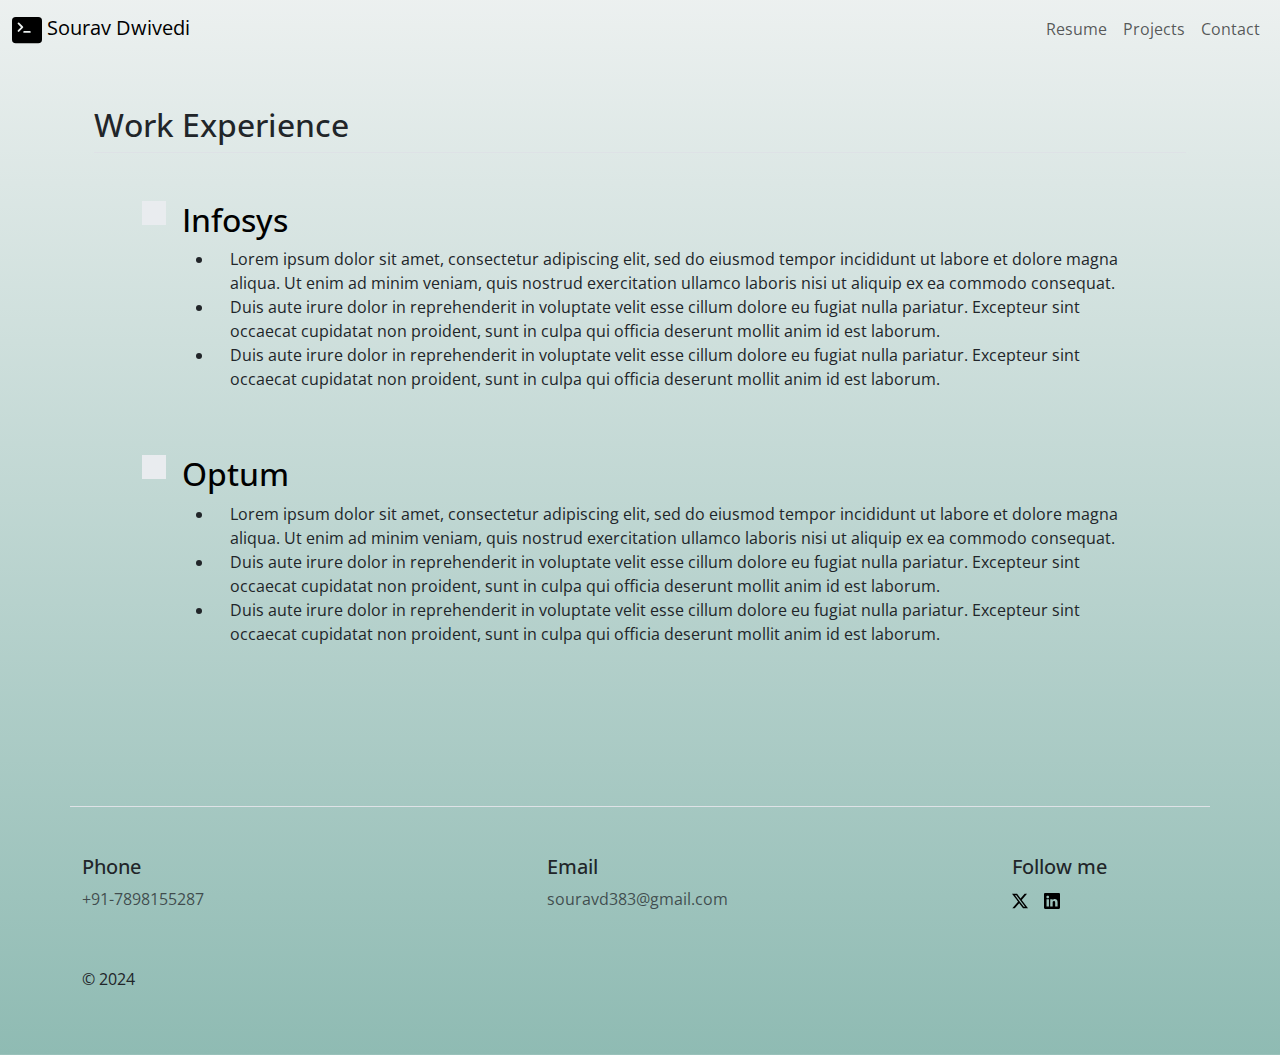
<file: resume.html>
<!DOCTYPE html>
<html lang="en">
<head>
    <meta charset="UTF-8">
    <meta name="viewport" content="width=device-width, initial-scale=1.0">
    <title>Portfolio | Resume</title>
    <link href="https://cdn.jsdelivr.net/npm/bootstrap@5.3.3/dist/css/bootstrap.min.css" rel="stylesheet" integrity="sha384-QWTKZyjpPEjISv5WaRU9OFeRpok6YctnYmDr5pNlyT2bRjXh0JMhjY6hW+ALEwIH" crossorigin="anonymous">
    <link href="./style.css" rel="stylesheet">
    <link rel="preconnect" href="https://fonts.googleapis.com">
    <link rel="preconnect" href="https://fonts.gstatic.com" crossorigin>
    <link href="https://fonts.googleapis.com/css2?family=Open+Sans:ital,wght@0,300..800;1,300..800&display=swap" rel="stylesheet">
</head>
<body>
    <nav class="navbar navbar-expand-lg navigation">
        <div class="container-fluid">
            <a class="navbar-brand" href="./index.html"><svg xmlns="http://www.w3.org/2000/svg"  height="30" fill="currentColor" class="bi bi-terminal-fill" viewBox="0 0 16 16">
            <path d="M0 3a2 2 0 0 1 2-2h12a2 2 0 0 1 2 2v10a2 2 0 0 1-2 2H2a2 2 0 0 1-2-2zm9.5 5.5h-3a.5.5 0 0 0 0 1h3a.5.5 0 0 0 0-1m-6.354-.354a.5.5 0 1 0 .708.708l2-2a.5.5 0 0 0 0-.708l-2-2a.5.5 0 1 0-.708.708L4.793 6.5z"/>
            </svg> Sourav Dwivedi</a>
            <button class="navbar-toggler" type="button" data-bs-toggle="collapse" data-bs-target="#navbarSupportedContent" aria-controls="navbarSupportedContent" aria-expanded="false" aria-label="Toggle navigation">
            <span class="navbar-toggler-icon"></span>
            </button>
            <div class="collapse navbar-collapse navlinks" id="navbarSupportedContent">
                <div>
                    <ul class="navbar-nav me-auto mb-2 mb-lg-0">
                        <li class="nav-item"> 
                            <a class="nav-link" href="./resume.html">Resume</a>
                        </li>
                        <li class="nav-item">
                            <a class="nav-link" href="./projects.html">Projects</a>
                        </li>
                        <li class="nav-item">
                            <a class="nav-link" href="./contact.html">Contact</a>
                        </li>
                    </ul>
                </div>
            </div>
        </div>
    </nav>
    <div class="container px-4 py-5" id="hanging-icons">
        <h2 class="pb-2 border-bottom">Work Experience</h2>
        <div class="column g-4 px-5 column-cols-1 column-cols-lg-3">
          <div class="col my-5 d-flex align-items-start">
            <div class="icon-square text-body-emphasis bg-body-secondary d-inline-flex align-items-center justify-content-center fs-4 flex-shrink-0 me-3">
              <svg class="bi" width="1em" height="1em"><use xlink:href="#toggles2"></use></svg>
            </div>
            <div>
              <h3 class="fs-2 text-body-emphasis ">Infosys</h3>
              <ul>
                <li class="px-3">Lorem ipsum dolor sit amet, consectetur adipiscing elit, sed do eiusmod tempor incididunt ut labore et dolore magna aliqua. Ut enim ad minim veniam, quis nostrud exercitation ullamco laboris nisi ut aliquip ex ea commodo consequat. </li>
                <li class="px-3">Duis aute irure dolor in reprehenderit in voluptate velit esse cillum dolore eu fugiat nulla pariatur. Excepteur sint occaecat cupidatat non proident, sunt in culpa qui officia deserunt mollit anim id est laborum.</li>
                <li class="px-3">Duis aute irure dolor in reprehenderit in voluptate velit esse cillum dolore eu fugiat nulla pariatur. Excepteur sint occaecat cupidatat non proident, sunt in culpa qui officia deserunt mollit anim id est laborum.</li>
              </ul>
            </div>
          </div>
          <div class="col my-5 d-flex align-items-start">
            <div class="icon-square text-body-emphasis bg-body-secondary d-inline-flex align-items-center justify-content-center fs-4 flex-shrink-0 me-3">
              <svg class="bi" width="1em" height="1em"><use xlink:href="#cpu-fill"></use></svg>
            </div>
            <div>
              <h3 class="fs-2 text-body-emphasis">Optum</h3>
              <ul>
                <li class="px-3">Lorem ipsum dolor sit amet, consectetur adipiscing elit, sed do eiusmod tempor incididunt ut labore et dolore magna aliqua. Ut enim ad minim veniam, quis nostrud exercitation ullamco laboris nisi ut aliquip ex ea commodo consequat. </li>
                <li class="px-3">Duis aute irure dolor in reprehenderit in voluptate velit esse cillum dolore eu fugiat nulla pariatur. Excepteur sint occaecat cupidatat non proident, sunt in culpa qui officia deserunt mollit anim id est laborum.</li>
                <li class="px-3">Duis aute irure dolor in reprehenderit in voluptate velit esse cillum dolore eu fugiat nulla pariatur. Excepteur sint occaecat cupidatat non proident, sunt in culpa qui officia deserunt mollit anim id est laborum.</li>
              </ul>            
            </div>
          </div>
        </div>
      </div>
      <div class="container mt-5 border-top">
        <footer class="py-5">
          <div class="d-flex justify-content-between flex-wrap">
            <div class="col-6 col-md-2 mb-3">
              <h5>Phone</h5>
              <ul class="nav flex-column">
                <li class="nav-item mb-2"><a href="#" class="nav-link p-0 text-body-secondary">+91-7898155287</a></li>
              </ul>
            </div>
      
            <div class="col-6 col-md-2 mb-3">
              <h5>Email</h5>
              <ul class="nav flex-column">
                <li class="nav-item mb-2"><a href="#" class="nav-link p-0 text-body-secondary">souravd383@gmail.com</a></li>
              </ul>
            </div>
      
            <div class="col-6 col-md-2 mb-3">
              <h5>Follow me</h5>
              <ul class="list-unstyled d-flex">
                <li><a class="link-body-emphasis" href="#"><svg xmlns="http://www.w3.org/2000/svg" width="16" height="16" fill="currentColor" class="bi bi-twitter-x" viewBox="0 0 16 16">
                    <path d="M12.6.75h2.454l-5.36 6.142L16 15.25h-4.937l-3.867-5.07-4.425 5.07H.316l5.733-6.57L0 .75h5.063l3.495 4.633L12.601.75Zm-.86 13.028h1.36L4.323 2.145H2.865z"/>
                  </svg></a></li>
                <li class="ms-3"><a class="link-body-emphasis" href="#"><svg xmlns="http://www.w3.org/2000/svg" width="16" height="16" fill="currentColor" class="bi bi-linkedin" viewBox="0 0 16 16">
                    <path d="M0 1.146C0 .513.526 0 1.175 0h13.65C15.474 0 16 .513 16 1.146v13.708c0 .633-.526 1.146-1.175 1.146H1.175C.526 16 0 15.487 0 14.854zm4.943 12.248V6.169H2.542v7.225zm-1.2-8.212c.837 0 1.358-.554 1.358-1.248-.015-.709-.52-1.248-1.342-1.248S2.4 3.226 2.4 3.934c0 .694.521 1.248 1.327 1.248zm4.908 8.212V9.359c0-.216.016-.432.08-.586.173-.431.568-.878 1.232-.878.869 0 1.216.662 1.216 1.634v3.865h2.401V9.25c0-2.22-1.184-3.252-2.764-3.252-1.274 0-1.845.7-2.165 1.193v.025h-.016l.016-.025V6.169h-2.4c.03.678 0 7.225 0 7.225z"/>
                  </svg></a></li>
              </ul>
            </div>
      
          </div>
      
          <div class="d-flex flex-column flex-sm-row justify-content-between pt-4">
            <p>© 2024</p>
          </div>
        </footer>
    </div>
    <script src="https://cdn.jsdelivr.net/npm/bootstrap@5.3.3/dist/js/bootstrap.bundle.min.js" integrity="sha384-YvpcrYf0tY3lHB60NNkmXc5s9fDVZLESaAA55NDzOxhy9GkcIdslK1eN7N6jIeHz" crossorigin="anonymous"></script>
</body>
</html>
</file>
<file: style.css>
body {
    /* background-image: url(./images/bg-image3.jpg); */
    background-size: cover;
    background-position: center;
    background-repeat: no-repeat;
    font-family: "Open Sans", sans-serif;
    background-image: linear-gradient(#9BB1AD30,#8fbbb3 );


}
.intro {
    font-weight: 400;
}
.navigation {
    opacity: 1;
}

#title-name {
    
    font-weight : bolder;
}
.navlinks {
    display : flex ;
    width: 100%;
    justify-content: flex-end;
}
.profile-image {
    border-radius: 50%;
    height: 480px;
    width: 480px;
    object-fit : cover;
}

.title-1 {
    font-size: 80px;
}
.title-2 {
    font-size: larger;
}
@media(max-width: 540px) and (min-width : 200px){
    .profile-image {
        border-radius: 50%;
        height: 300px;
        width: 300px;
        object-fit :cover;
        
    }
}
</file>
